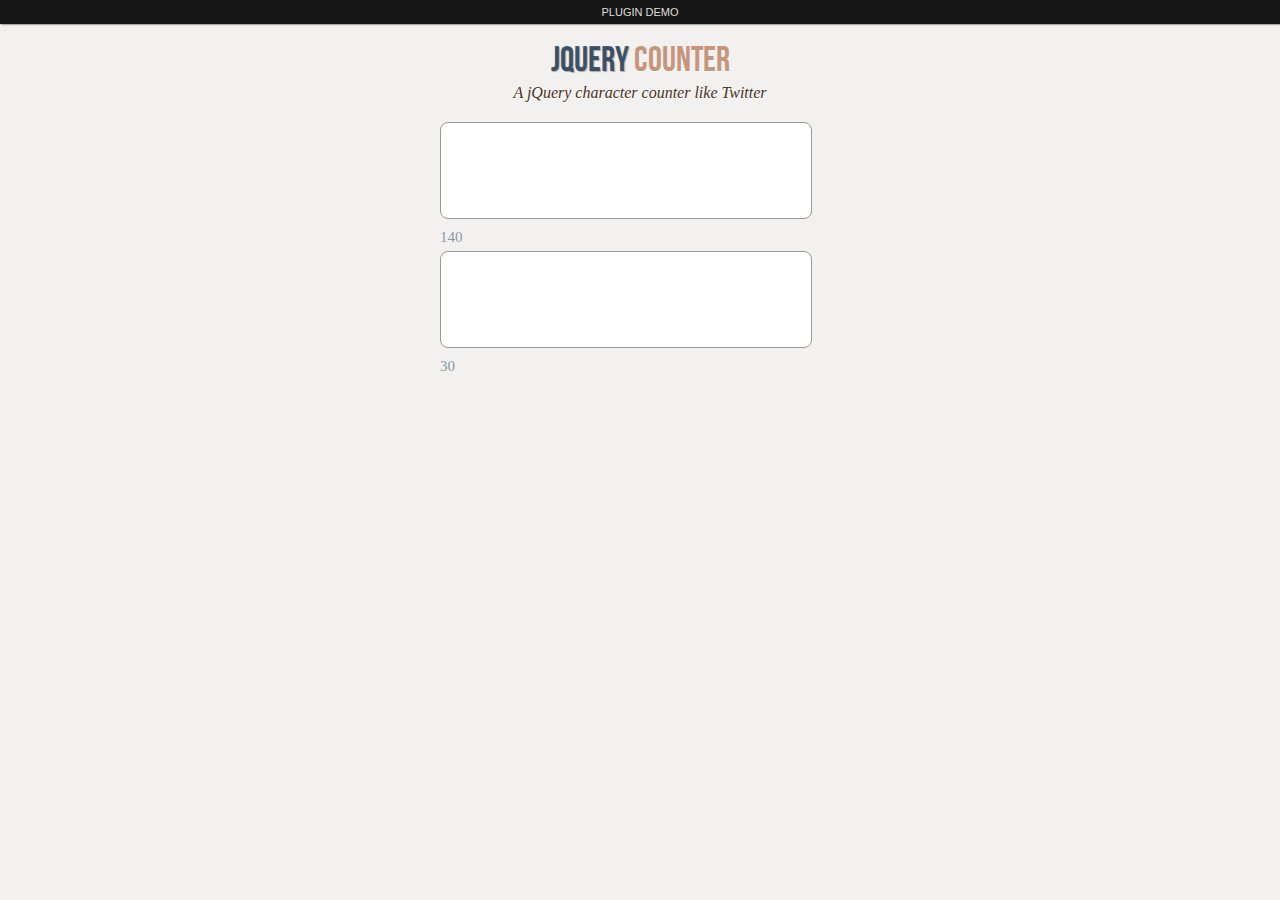
<file: demo/index.html>
<!DOCTYPE html>
<html lang="en">
<head>
	<meta charset="UTF-8">
	<title>jQuery Counter</title>
	<link rel="stylesheet" type="text/css" href="demo.css">
	<link rel="stylesheet" type="text/css" href="../src/style.css">
</head>
<body>
	
	<div class="demo-bar">Plugin Demo</div>
	<header>
		<h1>jQuery <span>Counter</span></h1>
		<h2>A jQuery character counter like Twitter</h2>
	</header>
	<section>
		<div  id="tweet-global" class="tweet-global"></div>
		<div id="tweet-template"></div>	
	</section>

	<script src="jquery-2.1.1.min.js"></script>
	<script src="../src/jquery-counter.0.1.0.js"></script>
	<script>
		$(document).ready(function(){
			
			$('.tweet-global').counter();

			$('#tweet-template').counter({
				limit: 30
			});

			/*$('#input').counter();
			$('#textarea').counter();*/

		});
	</script>
</body>
</html>
</file>
<file: demo/demo.css>
@font-face {
    font-family: 'BebasNeueRegular';
    src: url('fonts/BebasNeue-webfont.eot');
    src: url('fonts/BebasNeue-webfont.eot?#iefix') format('embedded-opentype'),
         url('fonts/BebasNeue-webfont.woff') format('woff'),
         url('fonts/BebasNeue-webfont.ttf') format('truetype'),
         url('fonts/BebasNeue-webfont.svg#BebasNeueRegular') format('svg');
    font-weight: normal;
    font-style: normal;
}
/* CSS reset */
body,div,dl,dt,dd,ul,ol,li,h1,h2,h3,h4,h5,h6,pre,form,fieldset,input,textarea,p,blockquote,th,td { 
	margin:0;
	padding:0;
}
html,body {
	margin:0;
	padding:0;
}
table {
	border-collapse:collapse;
	border-spacing:0;
}
fieldset,img { 
	border:0;
}
input{
	border:1px solid #b0b0b0;
	padding:3px 5px 4px;
	color:#979797;
	width:190px;
}
address,caption,cite,code,dfn,th,var {
	font-style:normal;
	font-weight:normal;
}
ol,ul {
	list-style:none;
}
caption,th {
	text-align:left;
}
h1,h2,h3,h4,h5,h6 {
	font-size:100%;
	font-weight:normal;
}
q:before,q:after {
	content:'';
}
abbr,acronym { border:0;
}

/* Demo */
body {
	background: #F2F1EF;
	font-family: Constantia, Palatino, "Palatino Linotype", "Palatino LT STD", Georgia, serif;
	font-weight: 400;
	font-size: 15px;
	color: #aa3e03;
	overflow-y: scroll;
}

.demo-bar{
	font-family:'Arial Narrow', Arial, sans-serif;
	line-height: 24px;
	font-size: 11px;
	width: 100%;
	background: #000;
	opacity: 0.9;
	text-transform: uppercase;
	z-index: 9999;
	position: relative;
	-moz-box-shadow: 1px 0px 2px #000;
	-webkit-box-shadow: 1px 0px 2px #000;
	box-shadow: 1px 0px 2px #000;
	text-align: center;
	color: #ddd;
}

header{
	padding: 20px 30px 10px 30px;
	margin: 0px 20px 10px 20px;
	position: relative;
	display: block;
	text-shadow: 1px 1px 1px rgba(0,0,0,0.2);
    text-align: center;
}
header h1{
	font-family: 'BebasNeueRegular', 'Arial Narrow', Arial, sans-serif;
	font-size: 35px;
	line-height: 35px;
	position: relative;
	font-weight: 400;
	color: rgba(27,54,81,0.8);
	text-shadow: 1px 1px 1px rgba(0,0,0,0.3);
    padding: 0px 0px 5px 0px;
}
header h1 span{
	color: #c7957b;
	text-shadow: 0px 1px 1px rgba(255,255,255,0.8);
}
header h2, p.info{
	font-size: 16px;
	font-style: italic;
	color: #4a3124;
	text-shadow: 0px 1px 1px rgba(255,255,255,1);
}
section	{
	margin: 0 auto;
	width: 400px;

}
</file>
<file: src/style.css>
.custom,
.custom:focus {outline:none;border:2px solid red}

.counter{
	background: #fff;
	color:#666;
	font-size:14px;
	-moz-border-radius: 8px; -webkit-border-radius: 8px;
	margin:5px 0px 10px 0px;
	padding:10px;
	height:75px;
	width:350px;
	border:#999 1px solid;
	font-family:"Lucida Sans Unicode", "Lucida Grande", sans-serif;
	transition: all 0.25s ease-in-out;
	-webkit-transition: all 0.25s ease-in-out;
	-moz-transition: all 0.25s ease-in-out;
	box-shadow: 0 0 5px rgba(81, 203, 238, 0);
	-webkit-box-shadow: 0 0 5px rgba(81, 203, 238, 0);
	-moz-box-shadow: 0 0 5px rgba(81, 203, 238, 0);
}

.counter:focus{
	color:#000;
	outline:none;
	border:#35a5e5 1px solid;
	font-family:"Lucida Sans Unicode", "Lucida Grande", sans-serif;
	box-shadow: 0 0 5px rgba(81, 203, 238, 1);
	-webkit-box-shadow: 0 0 5px rgba(81, 203, 238, 1);
	-moz-box-shadow: 0 0 5px rgba(81, 203, 238, 1);
}

.counter em {
	font-style: normal;
	background: #fcc;
}

.limit {
	color: #8899a6;
}

.warning {
	color: #5c0002;
}

.exceeded {
	color: #d40d12;
}
</file>
